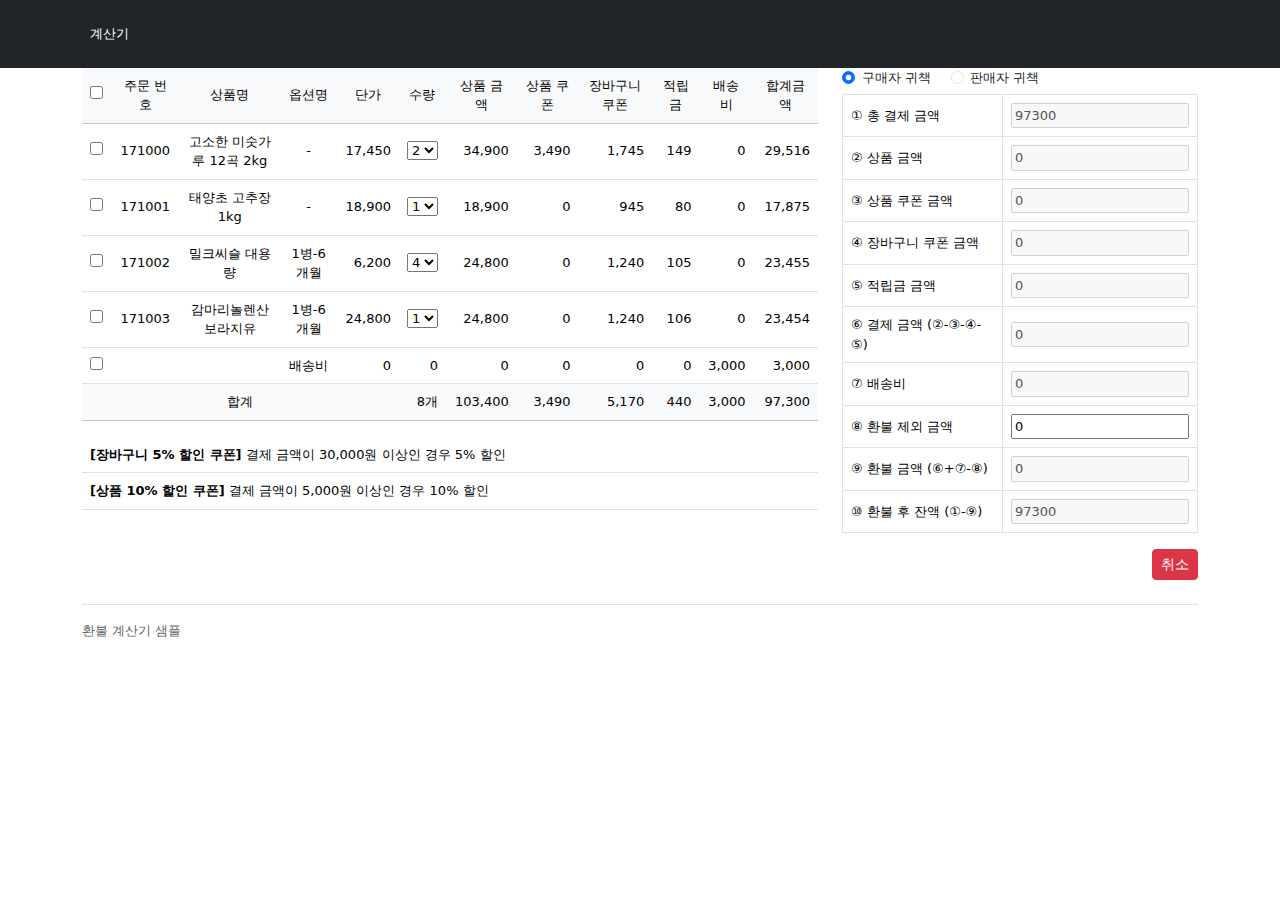
<file: index.html>
<!DOCTYPE html>
<html lang="ko">
<head>
    <meta charset="UTF-8">
    <meta name="viewport" content="width=device-width, initial-scale=1">
    <title>환불 계산기 샘플</title>
    <link href="https://cdn.jsdelivr.net/npm/bootstrap@5.3.3/dist/css/bootstrap.min.css" rel="stylesheet">
    <link href="style/stylesheet.css" rel="stylesheet">
</head>
<body>
<script src="https://cdn.jsdelivr.net/npm/bootstrap@5.3.3/dist/js/bootstrap.bundle.min.js"></script>
<script src="https://cdnjs.cloudflare.com/ajax/libs/jquery/3.7.1/jquery.min.js"></script>
<script src="js/myscript.js"></script>
<header class="p-3 text-bg-dark">
    <div class="container">
        <div class="d-flex flex-wrap align-items-center justify-content-center justify-content-lg-start">
            <ul class="nav col-12 col-lg-auto me-lg-auto mb-2 justify-content-center mb-md-0" id="my-navi"></ul>
        </div>
    </div>
</header>
<div class="container position-relative my-mg">
    <!-- toast -->
    <div class="toast align-items-center text-bg-light border-0 position-absolute top-0 start-50 translate-middle" role="alert" aria-live="assertive" aria-atomic="true" id="broken">
        <div class="d-flex">
            <div class="toast-body text-center"></div>
            <button type="button" class="btn-close btn-close-dark me-2 m-auto" data-bs-dismiss="toast" aria-label="Close"></button>
        </div>
    </div>
    <div class="row">
        <div class="col-md-8">
            <table class="table align-middle text-end">
                <tr class="table-light">
                    <td class="text-center"><input id="allCheck" type="checkbox" class="optCheck"></td>
                    <td class="text-center bold">주문 번호</td>
                    <td class="text-center bold">상품명</td>
                    <td class="text-center bold">옵션명</td>
                    <td class="text-center bold">단가</td>
                    <td class="text-center bold">수량</td>
                    <td class="text-center bold">상품 금액</td>
                    <td class="text-center bold">상품 쿠폰</td>
                    <td class="text-center bold">장바구니 쿠폰</td>
                    <td class="text-center bold">적립금</td>
                    <td class="text-center bold">배송비</td>
                    <td class="text-center bold">합계금액</td>
                </tr>
                <tr>
                    <td class="text-center">
                        <input class="optCheck rows" name="optCheck" type="checkbox" value="171000"
                               data-po_idx="1000" data-optn_cd="0" data-optn_type="cnt" data-oitemno="16164044"
                               data-cnt="2" data-max_cnt="2" data-origin_cnt="2" data-is_cnt="false" data-rprice="13087"
                               data-uprice="17450" data-tprice="33006" data-gprice="34900" data-copn_amnt="3490"
                               data-cart_copn_amnt="1745" data-cart_copn="1" data-rsmn_use_amnt="149"
                               data-dprice="0" data-cprice="0" data-refund_yn="N" data-copn_unit_amnt="1745"
                               data-cart_copn_unit_amnt="872" data-rsmn_unit_amnt="74"
                               data-step2="1R" data-ovalue="">
                    </td>
                    <td class="text-center">171000</td>
                    <td class="text-center">고소한 미숫가루 12곡 2kg</td>
                    <td class="text-center">-</td>
                    <td>17,450</td>
                    <td data-cnt="1">
                        <select class="optCnt">
                            <option value="2">2</option>
                            <option value="1">1</option>
                        </select>
                    </td>
                    <td>34,900</td>
                    <td>3,490</td>
                    <td>1,745</td>
                    <td>149</td>
                    <td>0</td>
                    <td>29,516</td>
                </tr>
                <tr>
                    <td class="text-center">
                        <input class="optCheck rows" name="optCheck" type="checkbox" value="171001"
                               data-po_idx="1001" data-optn_cd="0" data-optn_type="cnt" data-oitemno="16164046"
                               data-cnt="1" data-max_cnt="1" data-origin_cnt="1" data-is_cnt="false" data-rprice="14175"
                               data-uprice="18900" data-tprice="17875" data-gprice="18900" data-copn_amnt="0"
                               data-cart_copn_amnt="945" data-cart_copn="1" data-rsmn_use_amnt="80"
                               data-dprice="0" data-cprice="0" data-refund_yn="N" data-copn_unit_amnt="0"
                               data-cart_copn_unit_amnt="945" data-rsmn_unit_amnt="80"
                               data-step2="1R" data-ovalue="">
                    </td>
                    <td class="text-center">171001</td>
                    <td class="text-center">태양초 고추장 1kg</td>
                    <td class="text-center">-</td>
                    <td>18,900</td>
                    <td data-cnt="1">
                        <select class="optCnt">
                            <option value="1">1</option>
                        </select>
                    </td>
                    <td>18,900</td>
                    <td>0</td>
                    <td>945</td>
                    <td>80</td>
                    <td>0</td>
                    <td>17,875</td>
                </tr>
                <tr>
                    <td class="text-center">
                        <input class="optCheck rows" name="optCheck" type="checkbox" value="171002"
                               data-po_idx="1002" data-optn_cd="56219" data-optn_type="opt" data-oitemno="16164047"
                               data-cnt="4" data-max_cnt="4" data-origin_cnt="4" data-is_cnt="false"
                               data-rprice="4075" data-uprice="6200" data-tprice="23455" data-gprice="24800"
                               data-copn_amnt="0" data-cart_copn_amnt="1240" data-cart_copn="1" data-rsmn_use_amnt="105"
                               data-dprice="0" data-cprice="0" data-refund_yn="N"
                               data-copn_unit_amnt="0" data-cart_copn_unit_amnt="310" data-rsmn_unit_amnt="26"
                               data-step2="1R" data-ovalue="1병-6개월">
                    </td>
                    <td class="text-center">171002</td>
                    <td class="text-center">밀크씨슬 대용량</td>
                    <td class="text-center">1병-6개월</td>
                    <td>6,200</td>
                    <td data-cnt="1">
                        <select class="optCnt">
                            <option value="4">4</option>
                            <option value="3">3</option>
                            <option value="2">2</option>
                            <option value="1">1</option>
                        </select>
                    </td>
                    <td>24,800</td>
                    <td>0</td>
                    <td>1,240</td>
                    <td>105</td>
                    <td>0</td>
                    <td>23,455</td>
                </tr>
                <tr>
                    <td class="text-center">
                        <input class="optCheck rows" name="optCheck" type="checkbox" value="171003"
                               data-po_idx="1003" data-optn_cd="76047" data-optn_type="opt" data-oitemno="16164045"
                               data-cnt="1" data-max_cnt="1" data-origin_cnt="1" data-is_cnt="false"
                               data-rprice="18600" data-uprice="24800" data-tprice="23454" data-gprice="24800"
                               data-copn_amnt="0" data-cart_copn_amnt="1240" data-cart_copn="1" data-rsmn_use_amnt="106"
                               data-dprice="0" data-cprice="0" data-refund_yn="N"
                               data-copn_unit_amnt="0" data-cart_copn_unit_amnt="1240" data-rsmn_unit_amnt="106"
                               data-step2="1R"
                               data-ovalue="1병-6개월분">
                    </td>
                    <td class="text-center">171003</td>
                    <td class="text-center">감마리놀렌산 보라지유</td>
                    <td class="text-center">1병-6개월</td>
                    <td>24,800</td>
                    <td data-cnt="1">
                        <select class="optCnt">
                            <option value="1">1</option>
                        </select>
                    </td>
                    <td>24,800</td>
                    <td>0</td>
                    <td>1,240</td>
                    <td>106</td>
                    <td>0</td>
                    <td>23,454</td>
                </tr>
                <tr>
                    <td class="text-center">
                        <input class="optCheck rows" name="optCheck" type="checkbox" value="171003"
                               data-po_idx="1003" data-optn_cd="0" data-optn_type="dlvr" data-oitemno="16164045"
                               data-adno="" data-cnt="0" data-max_cnt="0" data-origin_cnt="0" data-is_cnt="false"
                               data-rprice="0" data-uprice="0" data-tprice="3000" data-gprice="0" data-copn_amnt="0"
                               data-cart_copn_amnt="0" data-cart_copn="" data-rsmn_use_amnt="0"
                               data-dprice="3000" data-cprice="0" data-refund_yn="N" data-copn_unit_amnt="0"
                               data-cart_copn_unit_amnt="0" data-rsmn_unit_amnt="0"
                               data-step2="1R" data-ovalue="배송비">
                    </td>
                    <td></td>
                    <td></td>
                    <td class="text-center">배송비</td>
                    <td>0</td>
                    <td data-cnt="0">0</td>
                    <td>0</td>
                    <td>0</td>
                    <td>0</td>
                    <td>0</td>
                    <td>3,000</td>
                    <td>3,000</td>
                </tr>
                <tr class="table-light">
                    <td class="text-center bold" colspan="5">합계</td>
                    <td class="bold">8개</td>
                    <td class="bold">103,400</td>
                    <td class="bold">3,490</td>
                    <td class="bold">5,170</td>
                    <td class="bold">440</td>
                    <td class="bold">3,000</td>
                    <td class="bold">97,300</td>
                </tr>
            </table>
            <input type="hidden" id="cprice" class="cprice">
            <table class="table">
                <tbody>
                <tr>
                    <td><strong>[장바구니 5% 할인 쿠폰]</strong> 결제 금액이 30,000원 이상인 경우 5% 할인</td>
                </tr>
                <tr>
                    <td><strong>[상품 10% 할인 쿠폰]</strong> 결제 금액이 5,000원 이상인 경우 10% 할인</td>
                </tr>
                </tbody>
            </table>
        </div>
        <div class="col-md-4">
            <div class="form-check form-check-inline">
                <input class="form-check-input" type="radio" name="cs_dvsn" id="cs_dvsn0" value="0" checked>
                <label class="form-check-label" for="cs_dvsn0">구매자 귀책</label>
            </div>
            <div class="form-check form-check-inline">
                <input class="form-check-input" type="radio" name="cs_dvsn" id="cs_dvsn1" value="1">
                <label class="form-check-label" for="cs_dvsn1">판매자 귀책</label>
            </div>
            <table class="table table-bordered align-middle calculator-area">
                <input type="hidden" id="re_tprice" name="re_tprice" value="0" disabled>
                <tr>
                    <td>① 총 결제 금액</td>
                    <td>
                        <input type="text" id="total_amnt" name="total_amnt"  value="0" disabled>
                    </td>
                </tr>
                <tr>
                    <td>② 상품 금액</td>
                    <td>
                        <input type="text" id="re_opt_amnt" name="re_opt_amnt" class="calculator text-right" value="0" disabled>
                    </td>
                </tr>
                <tr>
                    <td>③ 상품 쿠폰 금액</td>
                    <td>
                        <input type="text" id="re_copn_amnt" class="calculator text-right" value="0" disabled>
                    </td>
                </tr>
                <tr>
                    <td>④ 장바구니 쿠폰 금액</td>
                    <td>
                        <input type="text" id="re_cart_copn_amnt" class="calculator text-right" value="0" disabled>
                    </td>
                </tr>
                <tr>
                    <td>⑤ 적립금 금액</td>
                    <td>
                        <input type="text" id="re_rsmn_amnt" class="calculator text-right" value="0" disabled>
                    </td>
                </tr>
                <tr>
                    <td>⑥ 결제 금액 (②-③-④-⑤)</td>
                    <td>
                        <input type="text" id="refund_amnt" value="0" disabled>
                    </td>
                </tr>
                <tr>
                    <td>⑦ 배송비</td>
                    <td>
                        <input type="text" id="re_dprice" class="calculator text-right" value="0" disabled>
                    </td>
                </tr>
                <tr>
                    <td>⑧ 환불 제외 금액</td>
                    <td>
                        <input type="text" id="one_dprice" value="0">
                    </td>
                </tr>
                <tr style="display: none">
                    <td>⑨ 고객부담 회수배송비</td>
                    <td>
                        <input type="text" id="return_dprice" value="0">
                    </td>
                </tr>
                <tr class="warning">
                    <td class="bold">⑨ 환불 금액 (⑥+⑦-⑧)</td>
                    <td>
                        <input type="text" id="repay" class="text-right repay" value="0" disabled>
                    </td>
                </tr>
                <tr>
                    <td>⑩ 환불 후 잔액 (①-⑨)</td>
                    <td>
                        <input type="text" id="balance_amnt" value="0" disabled >
                    </td>
                </tr>
            </table>
            <div style="text-align: right">
                <button id="btn-cancel" class="btn btn-danger btn-sm">취소</button>
            </div>
        </div>

        </div>
    </div>

</div>
<div class="container">
    <div class="row">
        <div class="col-md-6">

            </table>
        </div>

    </div>
</div>
<div class="container">
    <footer class="d-flex flex-wrap justify-content-between align-items-center py-3 my-4 border-top">
        <div class="col-md-4 d-flex align-items-center">
            <span class="mb-3 mb-md-0 text-body-secondary">환불 계산기 샘플</span>
        </div>
    </footer>
</div>
</body>
</html>
</file>
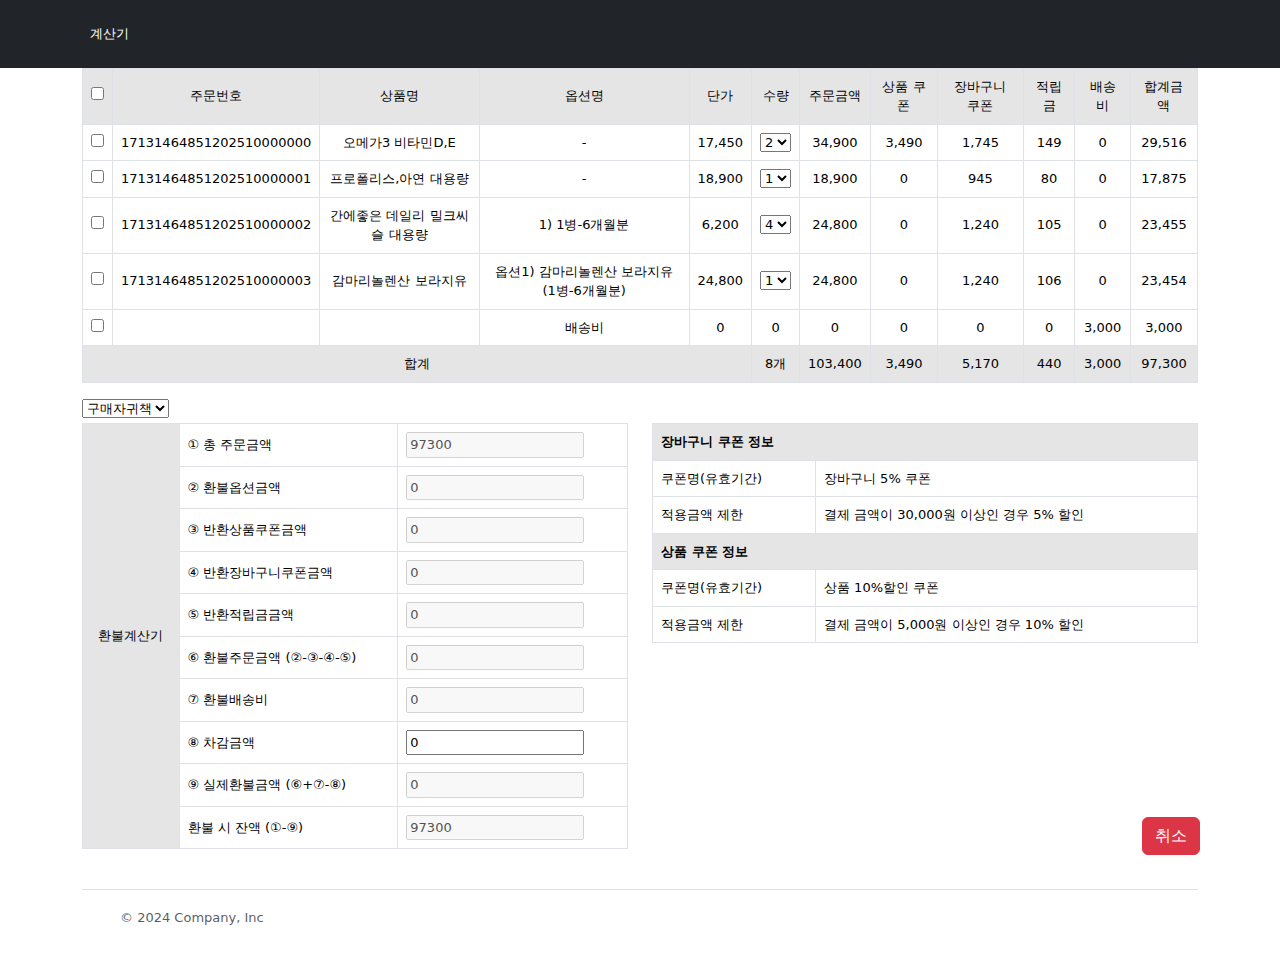
<file: order_cancellation_calculator.html>
<!DOCTYPE html>
<html lang="ko">
<head>
    <meta charset="UTF-8">
    <meta name="viewport" content="width=device-width, initial-scale=1">
    <title>My Toys</title>
    <link href="https://cdn.jsdelivr.net/npm/bootstrap@5.3.3/dist/css/bootstrap.min.css" rel="stylesheet">
    <link href="style/stylesheet.css" rel="stylesheet">
</head>
<body>
<script src="https://cdn.jsdelivr.net/npm/bootstrap@5.3.3/dist/js/bootstrap.bundle.min.js"></script>
<script src="https://cdnjs.cloudflare.com/ajax/libs/jquery/3.7.1/jquery.min.js"></script>
<script src="js/myscript.js"></script>
<header class="p-3 text-bg-dark">
    <div class="container">
        <div class="d-flex flex-wrap align-items-center justify-content-center justify-content-lg-start">
            <ul class="nav col-12 col-lg-auto me-lg-auto mb-2 justify-content-center mb-md-0" id="my-navi"></ul>
        </div>
    </div>
</header>
<div class="container my-mg">
    <table class="table table-bordered align-middle text-center">
        <tr class="table-active">
            <td class="text-center"><input id="allCheck" type="checkbox" class="optCheck"></td>
            <td class="text-center bold">주문번호</td>
            <td class="text-center bold">상품명</td>
            <td class="text-center bold">옵션명</td>
            <td class="text-center bold">단가</td>
            <td class="text-center bold">수량</td>
            <td class="text-center bold">주문금액</td>
            <td class="text-center bold">상품 쿠폰</td>
            <td class="text-center bold">장바구니 쿠폰</td>
            <td class="text-center bold">적립금</td>
            <td class="text-center bold">배송비</td>
            <td class="text-center bold">합계금액</td>
        </tr>
        <tr>
            <td class="text-center">
                <input class="optCheck rows" name="optCheck" type="checkbox" value="17131464851202510000000"
                       data-po_idx="10000000" data-optn_cd="0" data-optn_type="cnt" data-oitemno="16164044"
                       data-cnt="2" data-max_cnt="2" data-origin_cnt="2" data-is_cnt="false" data-rprice="13087"
                       data-uprice="17450" data-tprice="33006" data-gprice="34900" data-copn_amnt="3490"
                       data-cart_copn_amnt="1745" data-cart_copn="1" data-rsmn_use_amnt="149"
                       data-dprice="0" data-cprice="0" data-refund_yn="N" data-copn_unit_amnt="1745"
                       data-cart_copn_unit_amnt="872" data-rsmn_unit_amnt="74"
                       data-step2="1R" data-ovalue="">
            </td>
            <td class="text-left">17131464851202510000000</td>
            <td class="text-left">오메가3 비타민D,E</td>
            <td class="text-left">-</td>
            <td class="text-right">17,450</td>
            <td class="text-right" data-cnt="1">
                <select class="optCnt">
                    <option value="2">2</option>
                    <option value="1">1</option>
                </select>
            </td>
            <td class="text-right">34,900</td>
            <td class="text-right">3,490</td>
            <td class="text-right">1,745</td>
            <td class="text-right">149</td>
            <td class="text-right">0</td>
            <td class="text-right">29,516</td>
        </tr>
        <tr>
            <td class="text-center">
                <input class="optCheck rows" name="optCheck" type="checkbox" value="17131464851202510000001"
                       data-po_idx="10000001" data-optn_cd="0" data-optn_type="cnt" data-oitemno="16164046"
                       data-cnt="1" data-max_cnt="1" data-origin_cnt="1" data-is_cnt="false" data-rprice="14175"
                       data-uprice="18900" data-tprice="17875" data-gprice="18900" data-copn_amnt="0"
                       data-cart_copn_amnt="945" data-cart_copn="1" data-rsmn_use_amnt="80"
                       data-dprice="0" data-cprice="0" data-refund_yn="N" data-copn_unit_amnt="0"
                       data-cart_copn_unit_amnt="945" data-rsmn_unit_amnt="80"
                       data-step2="1R" data-ovalue="">
            </td>
            <td class="text-left">17131464851202510000001</td>
            <td class="text-left">프로폴리스,아연 대용량</td>
            <td class="text-left">-</td>
            <td class="text-right">18,900</td>
            <td class="text-right" data-cnt="1">
                <select class="optCnt">
                    <option value="1">1</option>
                </select>
            </td>
            <td class="text-right">18,900</td>
            <td class="text-right">0</td>
            <td class="text-right">945</td>
            <td class="text-right">80</td>
            <td class="text-right">0</td>
            <td class="text-right">17,875</td>
        </tr>
        <tr>
            <td class="text-center">
                <input class="optCheck rows" name="optCheck" type="checkbox" value="17131464851202510000002"
                       data-po_idx="10000002" data-optn_cd="56219" data-optn_type="opt" data-oitemno="16164047"
                       data-cnt="4" data-max_cnt="4" data-origin_cnt="4" data-is_cnt="false"
                       data-rprice="4075" data-uprice="6200" data-tprice="23455" data-gprice="24800"
                       data-copn_amnt="0" data-cart_copn_amnt="1240" data-cart_copn="1" data-rsmn_use_amnt="105"
                       data-dprice="0" data-cprice="0" data-refund_yn="N"
                       data-copn_unit_amnt="0" data-cart_copn_unit_amnt="310" data-rsmn_unit_amnt="26"
                       data-step2="1R" data-ovalue="1) 1병-6개월분">
            </td>
            <td class="text-left">17131464851202510000002</td>
            <td class="text-left">간에좋은 데일리 밀크씨슬 대용량</td>
            <td class="text-left"> 1) 1병-6개월분</td>
            <td class="text-right">6,200</td>
            <td class="text-right" data-cnt="1">
                <select class="optCnt">
                    <option value="4">4</option>
                    <option value="3">3</option>
                    <option value="2">2</option>
                    <option value="1">1</option>
                </select>
            </td>
            <td class="text-right">24,800</td>
            <td class="text-right">0</td>
            <td class="text-right">1,240</td>
            <td class="text-right">105</td>
            <td class="text-right">0</td>
            <td class="text-right">23,455</td>
        </tr>
        <tr>
            <td class="text-center">
                <input class="optCheck rows" name="optCheck" type="checkbox" value="17131464851202510000003"
                       data-po_idx="10000003" data-optn_cd="76047" data-optn_type="opt" data-oitemno="16164045"
                       data-cnt="1" data-max_cnt="1" data-origin_cnt="1" data-is_cnt="false"
                       data-rprice="18600" data-uprice="24800" data-tprice="23454" data-gprice="24800"
                       data-copn_amnt="0" data-cart_copn_amnt="1240" data-cart_copn="1" data-rsmn_use_amnt="106"
                       data-dprice="0" data-cprice="0" data-refund_yn="N"
                       data-copn_unit_amnt="0" data-cart_copn_unit_amnt="1240" data-rsmn_unit_amnt="106"
                       data-step2="1R"
                       data-ovalue="옵션1) 감마리놀렌산 보라지유 (1병-6개월분)">
            </td>
            <td class="text-left">17131464851202510000003</td>
            <td class="text-left">감마리놀렌산 보라지유</td>
            <td class="text-left">옵션1) 감마리놀렌산 보라지유 (1병-6개월분)</td>
            <td class="text-right">24,800</td>
            <td class="text-right" data-cnt="1">
                <select class="optCnt">
                    <option value="1">1</option>
                </select>
            </td>
            <td class="text-right">24,800</td>
            <td class="text-right">0</td>
            <td class="text-right">1,240</td>
            <td class="text-right">106</td>
            <td class="text-right">0</td>
            <td class="text-right">23,454</td>
        </tr>
        <tr class=" ">
            <td class="text-center">
                <input class="optCheck rows" name="optCheck" type="checkbox" value="17131464851202510000003"
                       data-po_idx="10000003" data-optn_cd="0" data-optn_type="dlvr" data-oitemno="16164045"
                       data-adno="" data-cnt="0" data-max_cnt="0" data-origin_cnt="0" data-is_cnt="false"
                       data-rprice="0" data-uprice="0" data-tprice="3000" data-gprice="0" data-copn_amnt="0"
                       data-cart_copn_amnt="0" data-cart_copn="" data-rsmn_use_amnt="0" data-okcashbag_point="0"
                       data-dprice="3000" data-cprice="0" data-refund_yn="N" data-copn_unit_amnt="0"
                       data-cart_copn_unit_amnt="0" data-rsmn_unit_amnt="0" data-okcashbag_unit_point="0"
                       data-step2="1R" data-ovalue="배송비">
            </td>
            <td class="text-left"></td>
            <td class="text-left"></td>
            <td class="text-left"> 배송비</td>
            <td class="text-right">0</td>
            <td class="text-right" data-cnt="0">0</td>
            <td class="text-right">0</td>
            <td class="text-right">0</td>
            <td class="text-right">0</td>
            <td class="text-right">0</td>
            <td class="text-right">3,000</td>
            <td class="text-right">3,000</td>
        </tr>
        <tr class="table-active">
            <td class="text-center bold" colspan="5">합계</td>
            <td class="text-right bold">8개</td>
            <td class="text-right bold">103,400</td>
            <td class="text-right bold">3,490</td>
            <td class="text-right bold">5,170</td>
            <td class="text-right bold">440</td>
            <td class="text-right bold">3,000</td>
            <td class="text-right bold">97,300</td>
        </tr>
    </table>
</div>
<div class="container">
    <div style="margin-bottom: 5px">
        <div>
            <select id="cs_dvsn">
                <option value="0">구매자귀책</option>
                <option value="1">판매자귀책</option>
            </select>
            <span id="broken"></span>
        </div>
    </div>
    <div class="row">
        <div class="col-md-6 calculator-area">
            <table class="table table-bordered align-middle">
                <tr>
                    <td class="table-active text-center bold" rowspan="0">환불계산기</td>
                </tr>
                <input type="hidden" id="re_tprice" name="re_tprice" class="text-right" value="0" disabled>
                <tr>
                    <td class="active bold">① 총 주문금액</td>
                    <td>
                        <input type="text" id="total_amnt" name="total_amnt" class="text-right"  value="0" disabled>
                    </td>
                </tr>
                <tr>
                    <td class="active bold">② 환불옵션금액</td>
                    <td>
                        <input type="text" id="re_opt_amnt" name="re_opt_amnt" class="calculator text-right" value="0" disabled>
                    </td>
                </tr>
                <tr>
                    <td class="active bold">③ 반환상품쿠폰금액</td>
                    <td>
                        <input type="text" id="re_copn_amnt" class="calculator text-right" value="0" disabled>
                    </td>
                </tr>
                <tr>
                    <td class="active bold">④ 반환장바구니쿠폰금액</td>
                    <td>
                        <input type="text" id="re_cart_copn_amnt" class="calculator text-right" value="0" disabled>
                    </td>
                </tr>
                <tr>
                    <td class="active bold">⑤ 반환적립금금액</td>
                    <td>
                        <input type="text" id="re_rsmn_amnt" class="calculator text-right" value="0" disabled>
                    </td>
                </tr>
                <tr>
                    <td class="active bold">⑥ 환불주문금액 (②-③-④-⑤)</td>
                    <td>
                        <input type="text" id="refund_amnt" class="text-right" value="0" disabled>
                    </td>
                </tr>
                <tr>
                    <td class="active bold">⑦ 환불배송비</td>
                    <td>
                        <input type="text" id="re_dprice" class="calculator text-right" value="0" disabled>
                    </td>
                </tr>
                <tr>
                    <td class="active bold">⑧ 차감금액</td>
                    <td>
                        <input type="text" id="one_dprice" class="text-right" value="0">
                    </td>
                </tr>
                <tr style="display: none">
                    <td class="active bold">⑨ 고객부담 회수배송비</td>
                    <td>
                        <input type="text" id="return_dprice" class="text-right" value="0">
                    </td>
                </tr>
                <tr class="warning">
                    <td class="bold">⑨ 실제환불금액 (⑥+⑦-⑧)</td>
                    <td>
                        <input type="text" id="repay" class="text-right repay" value="0" disabled>
                    </td>
                </tr>
                <tr>
                    <td class="active bold">환불 시 잔액 (①-⑨)</td>
                    <td>
                        <input type="text" id="balance_amnt" class="text-right" value="0" disabled >
                    </td>
                </tr>
            </table>
        </div>
        <div class="col-md-6" style="position: relative">
            <input type="hidden" id="cprice" class="cprice">
            <table class="table table-bordered">
                <tbody>
                <tr>
                    <th class="table-active" colspan="2">
                        <strong>장바구니 쿠폰 정보</strong>
                    </th>
                </tr>
                <tr>
                    <td>쿠폰명(유효기간)</td>
                    <td>장바구니 5% 쿠폰</td>
                </tr>
                <tr>
                    <td>적용금액 제한</td>
                    <td>결제 금액이 30,000원 이상인 경우 5% 할인</td>
                </tr>
                <tr>
                    <th class="table-active" colspan="2">
                        <strong>상품 쿠폰 정보</strong>
                    </th>
                </tr>
                <tr>
                    <td>쿠폰명(유효기간)</td>
                    <td>상품 10%할인 쿠폰</td>
                </tr>
                <tr>
                    <td>적용금액 제한</td>
                    <td>결제 금액이 5,000원 이상인 경우 10% 할인</td>
                </tr>
                </tbody>
            </table>
            <button id="btn-cancel" class="btn btn-danger" style="position: absolute; bottom: 10px; right: 10px">취소</button>
        </div>
    </div>
</div>
<div class="container">
    <footer class="d-flex flex-wrap justify-content-between align-items-center py-3 my-4 border-top">
        <div class="col-md-4 d-flex align-items-center">
            <a href="/" class="mb-3 me-2 mb-md-0 text-body-secondary text-decoration-none lh-1">
                <svg class="bi" width="30" height="24"><use xlink:href="#bootstrap"></use></svg>
            </a>
            <span class="mb-3 mb-md-0 text-body-secondary">© 2024 Company, Inc</span>
        </div>
        <ul class="nav col-md-4 justify-content-end list-unstyled d-flex">
            <li class="ms-3"><a class="text-body-secondary" href="#"><svg class="bi" width="24" height="24"><use xlink:href="#twitter"></use></svg></a></li>
            <li class="ms-3"><a class="text-body-secondary" href="#"><svg class="bi" width="24" height="24"><use xlink:href="#instagram"></use></svg></a></li>
            <li class="ms-3"><a class="text-body-secondary" href="#"><svg class="bi" width="24" height="24"><use xlink:href="#facebook"></use></svg></a></li>
        </ul>
    </footer>
</div>
</body>
</html>
</file>
<file: style/stylesheet.css>
body {
    font-size: 13px;
}
</file>
